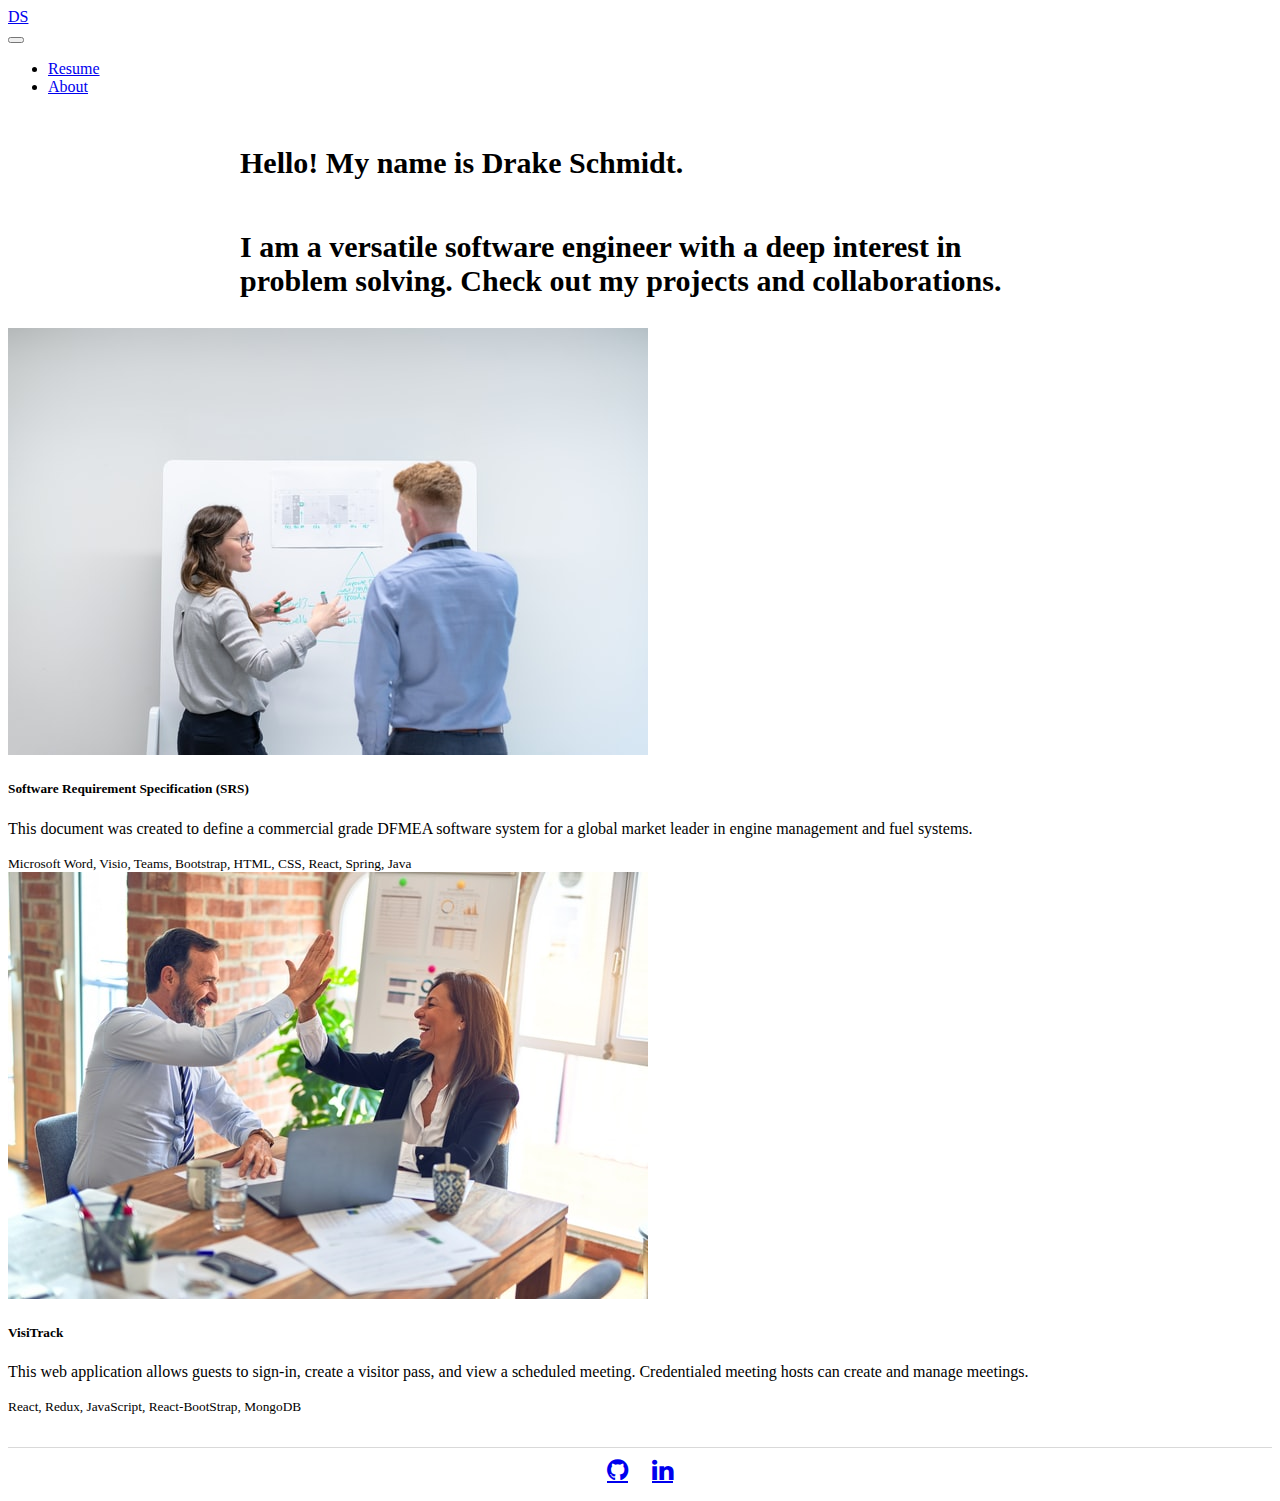
<file: index.html>
<!DOCTYPE html>

<head>
  <meta charset="utf-8">
  <meta http-equiv="X-UA-Compatible" content="IE=edge,chrome=1">
  <title>Drakes Portfolio</title>
  <meta name="description" content="">
  <meta name="viewport" content="width=device-width">
  <script src="https://ajax.googleapis.com/ajax/libs/jquery/3.5.1/jquery.min.js"></script>
  <link rel="stylesheet" href="style.css">
  <link rel="stylesheet" href="https://cdnjs.cloudflare.com/ajax/libs/font-awesome/4.7.0/css/font-awesome.min.css">
  <link rel="stylesheet" href="https://stackpath.bootstrapcdn.com/bootstrap/4.5.0/css/bootstrap.min.css"
    integrity="sha384-9aIt2nRpC12Uk9gS9baDl411NQApFmC26EwAOH8WgZl5MYYxFfc+NcPb1dKGj7Sk" crossorigin="anonymous">
  <script src="https://stackpath.bootstrapcdn.com/bootstrap/4.5.0/js/bootstrap.min.js"
    integrity="sha384-OgVRvuATP1z7JjHLkuOU7Xw704+h835Lr+6QL9UvYjZE3Ipu6Tp75j7Bh/kR0JKI"
    crossorigin="anonymous"></script>

</head>

<body>

  <!--  Nav Bar -->
  <nav class="navbar navbar-expand-lg navbar-light bg-light">
    <div class="d-flex flex-grow-1">
      <span class="w-100 d-lg-none d-block">
        <!-- hidden spacer to center brand on mobile -->
      </span>
      <a class="navbar-brand d-none d-lg-inline-block" href="index.html">
        DS
      </a>
      <div class="w-100 text-right">
        <button class="navbar-toggler" type="button" data-toggle="collapse" data-target="#myNavbar">
          <span class="navbar-toggler-icon"></span>
        </button>
      </div>
    </div>
    <div class="collapse navbar-collapse flex-grow-1 text-right" id="myNavbar">
      <ul class="navbar-nav ml-auto flex-nowrap">
        <li class="nav-item">
          <a href="resume.html" class="nav-link m-2 menu-item nav-active">Resume</a>
        </li>
        <li class="nav-item">
          <a href="about.html" class="nav-link m-2 menu-item">About</a>
        </li>
      </ul>
    </div>
	</nav>
	<!-- home page intro -->
  <div class="container">
    <div class="card border-white mb-3" style="max-width: 50rem; margin: auto;">
      <div class="card-body">
        <h5 class="card-title lead" style="font-size: 30px;">Hello! My name is Drake Schmidt.</h5>
        <h3 class="card-text lead" style="font-size: 30px;">I am a versatile software engineer with a deep interest in
          problem solving.
          Check out my projects and collaborations.</h3>
      </div>
    </div>
    <!--  my project (one)-->
    <div class="card-deck">
      <div class="card">
        <img class="card-img-top" src="srsPic.jpg" alt="Card image cap">
        <div class="card-body">
          <h5 class="card-title">Software Requirement Specification (SRS)</h5>
          <p class="card-text">This document was created to define a commercial grade DFMEA software system for a global
            market leader
            in engine management and fuel systems.
          </p>
          <a href="SRS_Group_4.pdf" class="stretched-link"></a>
        </div>
        <div class="card-footer">
          <small class="text-muted">Microsoft Word, Visio, Teams, Bootstrap, HTML, CSS, React, Spring, Java</small>
        </div>
      </div>
		<!--  my project (two)-->
      <div class="card">
        <img class="card-img-top" src="meetingPic.jpg">
        <div class="card-body">
          <h5 class="card-title">VisiTrack</h5>
          <p class="card-text">This web application allows guests to sign-in, create a visitor pass, and view a
            scheduled meeting. Credentialed meeting hosts can create and manage meetings.
          </p>
          <a href="https://visitrack.herokuapp.com/login" class="stretched-link"></a>
        </div>
        <div class="card-footer">
          <small class="text-muted">React, Redux, JavaScript, React-BootStrap, MongoDB</small>
        </div>
      </div>

      <footer>
        <a href="https://github.com/drake12395" class="fa fa-github fa-3" style="font-size:25px"></a>
        <a href="https://linkedin.com/in/drake-schmidt-70356b180" class="fa fa-linkedin" style="font-size:25px"></a>
      </footer>

    </div>
    <script src="app.js"></script>
</body>
</html>
</file>
<file: style.css>
/* The majority of css is handled by bootstrap,
the following css has a primary focus of aiding
in position and alignment of elements that don't 
fit the mold of bootstrap.*/

@media (min-width: 768px) {
  .navbar-brand.abs {
    position: absolute;
    width: 100%;
    left: 0;
    text-align: center;
  }
}

div.a {
  max-height: 100%;
  max-width: 100%;
}

footer {
  left: 0;
  bottom: 0;
  width: 100%;
  text-align: center;
  margin-top: 2rem;
  border-top: 1px solid #d9d9d9;
}

footer a {
  margin: 10px;
}

.myPic {
  max-width: 20rem;
  max-height: 30rem;
  margin: auto;
  display: flex;
  border-radius: 50%;
}

.interestPics {
  max-width: 15rem;
  max-height: 15rem;

  margin: auto;
  text-align: center;

  height: 50vh;
  display: flex;
  align-items: center;
  justify-content: center;
}

.interestPicTitle {
  text-align: center;
}
</file>
